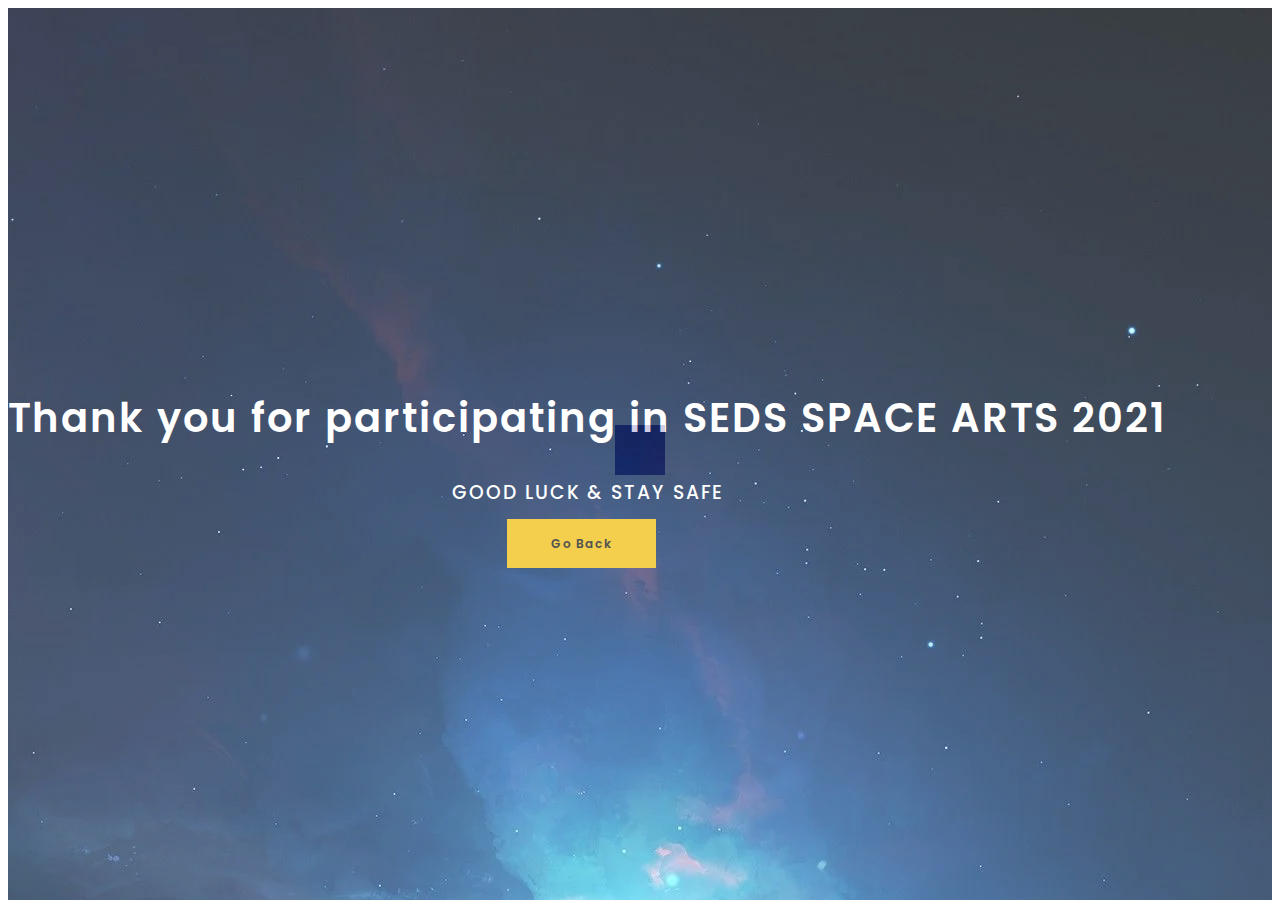
<file: public/success.html>
<!DOCTYPE html>
<html lang="en">

<head>
	<!--
New Event
http://www.templatemo.com/tm-486-new-event
-->
	<title>SEDS SABRA - SPACE ARTS 2021</title>
	<meta name="description" content="">
	<meta name="author" content="">
	<meta charset="UTF-8">
	<meta http-equiv="X-UA-Compatible" content="IE=Edge">
	<meta name="viewport" content="width=device-width, initial-scale=1, maximum-scale=1">

	<link rel="stylesheet" href="https://maxcdn.bootstrapcdn.com/bootstrap/3.3.6/css/bootstrap.min.css"
		integrity="sha384-1q8mTJOASx8j1Au+a5WDVnPi2lkFfwwEAa8hDDdjZlpLegxhjVME1fgjWPGmkzs7" crossorigin="anonymous">
	<link rel="stylesheet" href="css/animate.css">
	<link rel="stylesheet" href="css/font-awesome.min.css">
	<link rel="stylesheet" href="css/owl.theme.css">
	<link rel="stylesheet" href="css/owl.carousel.css">

	<!-- Main css -->
	<link rel="stylesheet" href="css/style.css">

	<!-- Google Font -->
	<link href='https://fonts.googleapis.com/css?family=Poppins:400,500,600' rel='stylesheet' type='text/css'>

</head>

<body data-spy="scroll" data-offset="50" data-target=".navbar-collapse">

	<!-- =========================
     PRE LOADER       
============================== -->
	<div class="preloader">

		<div class="sk-rotating-plane"></div>

	</div>

	<!-- =========================
    INTRO SECTION   
============================== -->
	<section id="intro" class="parallax-section success">
		<div class="container">
			<div class="row">

				<div class="col-md-12 col-sm-12">
					<h1 class="wow fadeInUp" data-wow-delay="0.9s">Thank you for participating in SEDS SPACE ARTS 2021</h1>
					<h3 class="wow bounceIn" data-wow-delay="1.3s">GOOD LUCK & STAY SAFE</h3>
					<a href="index.html" class="btn btn-lg btn-danger smoothScroll wow fadeInUp"
						data-wow-delay="2.0s">Go Back</a>
				</div>


			</div>
		</div>
	</section>



	<!-- =========================
     SCRIPTS   
============================== -->
	<script src="js/jquery.js"></script>
	<script src="js/bootstrap.min.js"></script>
	<script src="js/jquery.parallax.js"></script>
	<script src="js/owl.carousel.min.js"></script>
	<script src="js/smoothscroll.js"></script>
	<script src="js/wow.min.js"></script>
	<script src="js/custom.js"></script>

</body>

</html>
</file>
<file: public/css/style.css>
/*

New Event

http://www.templatemo.com/tm-486-new-event

*/

body {
		background: #ffffff;
    font-family: 'Poppins', sans-serif;
    font-style: normal;
		font-weight: 400;
}


/*---------------------------------------
    Typorgraphy              
-----------------------------------------*/
h1,h2,h3,h4,h5,h6 {
  font-weight: 600;
}

h3,h5 {
  font-weight: 500;
}

h1 {
    font-size: 40px;
    letter-spacing: 2px;
}

h2 {
  font-size: 30px;
  text-transform: uppercase;
}

h3 {
  line-height: 36px;
}

h5 {
    letter-spacing: 1px;
    padding-top: 10px;
}

p {
    color: #707070;
    font-size: 14px;
    line-height: 24px;
}

a {
  text-decoration: none !important;
  outline: none;
}

.highlight{
  color: #F1C01B;
}

/*---------------------------------------
    General               
-----------------------------------------*/
.section-title {
  margin-bottom: 32px;
}

#overview,
#register {
  padding-top: 14rem;
  padding-bottom: 14rem;
}

#detail, #video,
#speakers, 
#program,
#sponsors, 
#contact, footer {
    padding-top: 5rem;
    padding-bottom: 5rem;
}

#detail,
#speakers, #sponsors,
footer {
  text-align: center;
}

#overview h3,
#detail h3, #video h3,
#register h3,
#venue h3,
#contact h3 {
    padding-bottom: 12px;
}

#intro .btn,
#contact .btn {
    background: transparent;
    border: 2px solid #ffffff;
    border-radius: 0px;
    color: #ffffff;
    font-weight: 600;
    letter-spacing: 1px;
    font-size: 12px;
    padding: 14px 42px;
    margin-top: 42px;
    margin-right: 12px;
    -webkit-transition: all 0.4s ease-in-out;
    transition: all 0.4s ease-in-out;
}

#intro .btn-danger,
#contact .btn-danger {
    color: #222;
    background:  #F1C01B;
    border-color: transparent;
}

#contact .btn {
  border-radius: 100px;
}

#intro .btn-danger:hover {
  background: transparent;
  border-color: #ffffff;
  color: #ffffff;
}

#contact .btn-danger:hover {
  background: #222;
}

#intro .btn-default:hover {
    background: #ffffff;
    color: #333333;
    border-color: transparent;
}

.parallax-section {
  background-attachment: fixed !important;
  background-size: cover !important;
}


/*---------------------------------------
    Preloader section              
-----------------------------------------*/
.preloader {
  position: fixed;
  top: 0;
  left: 0;
  width: 100%;
  height: 100%;
  z-index: 99999;
  display: flex;
  flex-flow: row nowrap;
  justify-content: center;
  align-items: center;
  background: none repeat scroll 0 0 #ffffff;
}

.sk-rotating-plane {
  width: 50px;
  height: 50px;
  background-color: #311b92;
  -webkit-animation: sk-rotatePlane 1.2s infinite ease-in-out;
          animation: sk-rotatePlane 1.2s infinite ease-in-out; }

@-webkit-keyframes sk-rotatePlane {
  0% {
    -webkit-transform: perspective(120px) rotateX(0deg) rotateY(0deg);
            transform: perspective(120px) rotateX(0deg) rotateY(0deg); }
  50% {
    -webkit-transform: perspective(120px) rotateX(-180.1deg) rotateY(0deg);
            transform: perspective(120px) rotateX(-180.1deg) rotateY(0deg); }
  100% {
    -webkit-transform: perspective(120px) rotateX(-180deg) rotateY(-179.9deg);
            transform: perspective(120px) rotateX(-180deg) rotateY(-179.9deg); } }

@keyframes sk-rotatePlane {
  0% {
    -webkit-transform: perspective(120px) rotateX(0deg) rotateY(0deg);
            transform: perspective(120px) rotateX(0deg) rotateY(0deg); }
  50% {
    -webkit-transform: perspective(120px) rotateX(-180.1deg) rotateY(0deg);
            transform: perspective(120px) rotateX(-180.1deg) rotateY(0deg); }
  100% {
    -webkit-transform: perspective(120px) rotateX(-180deg) rotateY(-179.9deg);
            transform: perspective(120px) rotateX(-180deg) rotateY(-179.9deg); } }



/*---------------------------------------
    Navigation Links section              
-----------------------------------------*/
.custom-navbar {
    margin-bottom: 0;
    background-color: #101010;
}

.custom-navbar .navbar-brand {
    color: #ffffff;
    font-weight: 600;
    font-size: 3rem;
    line-height: 40px;
}

.custom-navbar .nav li a {
    color: #ddd;
    font-size: 16px;
    font-weight: 500;
    letter-spacing: 0.6px;
    text-transform: uppercase;
    line-height: 40px;
    transition: all 0.4s ease-in-out;
}

.custom-navbar .nav li a:hover {
    background: transparent;
    color: #F1C01B;
}

.custom-navbar .navbar-nav > li > a:hover,
.custom-navbar .navbar-nav > li > a:focus {
  background-color: transparent;
}

.custom-navbar .nav li.active > a {
    background-color: transparent;
    color: #F1C01B;
}

.custom-navbar .navbar-toggle {
    border: none;
    padding-top: 10px;
}

.custom-navbar .navbar-toggle {
    background-color: transparent;
}

.custom-navbar .navbar-toggle .icon-bar {
    background: #ffffff;
    border-color: transparent;
}

@media(min-width:768px) {
    .custom-navbar {
        padding: 20px 0;
        border-bottom: 0;
        background: 0 0; 
    }
    .custom-navbar.top-nav-collapse {
        background: #101010;
        padding: 0;
    }

}



/*---------------------------------------
    Intro section              
-----------------------------------------*/

#intro {
    background: url('../images/intro-bg.webp') 50% 0 repeat-y fixed;
    -webkit-background-size: cover;
    background-size: cover;
    background-position: center center;
    color: #ffffff;
    display: -webkit-box;
    display: -webkit-flex;
     display: -ms-flexbox;
    display: flex;
    -webkit-box-align: center;
     -webkit-align-items: center;
      -ms-flex-align: center;
          align-items: center;
    height: 100vh;
    text-align: center;
}

#intro h3 {
  letter-spacing: 2px;
}

.success{
  background: url('../images/outro-bg.webp') 50% 0 repeat-y fixed !important;
}


/*---------------------------------------
   Overview  section              
-----------------------------------------*/
#overview img {
  position: relative;
  padding-bottom: 32px;
}

/*
=======================
----- Theme Section ----
=======================
*/

.second-slide {
  text-align: center;
  background: #f9f9f9;
  width: 100%;
}

.second-slide .heading h1 {
  margin-top: 30px;
  font-size: 38px;
  text-transform: uppercase;
  color: #fff;
  font-weight: 900;
  letter-spacing: 1px;
}

.second-slide .heading span {
  font-size: 16px;
  text-transform: uppercase;
  color: #ffbb05;
  font-weight: 300;
  letter-spacing: 0.5px;
}

.second-slide img {
  width: 100%;
  overflow: hidden;
}

.second-slide .left-image {
  padding-right: 0px!important;
}

.second-slide .right-image {
  padding-left: 0px!important;
}

.second-slide .right-about-text {
  text-align: left;
  margin-left: 15px;
  margin-right: 30px;
}

.second-slide .right-about-text h4 {
  font-size: 19px;
  color: #121212;
  text-transform: uppercase;
  letter-spacing: 1px;
  margin-top: 30px;
  margin-bottom: 25px;
}

.second-slide .right-about-text .primary-button {
  margin-top: 25px;
}

.second-slide .left-about-text {
  text-align: left;
  margin-left: 15px;
  margin-left: 30px;
}

.second-slide .left-about-text h4 {
  font-size: 19px;
  color: #121212;
  text-transform: uppercase;
  letter-spacing: 1px;
  margin-top: 30px;
  margin-bottom: 25px;
}

.second-slide .left-about-text .primary-button {
  margin-top: 25px;
}

.second-slide p{
  text-indent: 25px;
}

/*---------------------------------------
   About section              
-----------------------------------------*/
#faq {
  background: #fff;
  padding-top: 8rem;
  padding-bottom: 8rem;
}

#faq .panel-group {
  margin-top: 32px;
}

#faq .panel-group .panel {
  margin-bottom: 8px;
}

#faq .panel-default {
  border: none;
}

#faq .panel-default>.panel-heading {
  background: #f0f0f0;
  color: #505050;
}

#faq .panel-heading {
  border: none;
  padding-top: 8px;
  padding-bottom: 6px;
}

#faq .panel-default>.panel-heading+.panel-collapse>.panel-body {
  border-top: none;
  padding-top: 22px;
  padding-left: 32px;
  padding-bottom: 22px;
}

#faq .panel-heading .panel-title a[data-toggle="collapse"] {
  font-size: 18px;
  font-weight: 500;
  position: relative;
  display: block;
  width: 100%;
  height: 100%;
  padding: 10px 15px;
}

#faq .panel-heading .panel-title a[data-toggle="collapse"]::after {
  content: "-";
  display: block;
  position: absolute;
  line-height: 1;
  right: 1em;
  top: 50%;
  transform: translateY(-50%);
}

#faq .panel-heading .panel-title a[data-toggle="collapse"].collapsed::after {
  content: "+";
}


/*---------------------------------------
    Detail section              
-----------------------------------------*/
#detail {
    background: #311b92;
    color: #ffffff;
}

#detail .fa {
  color: #F1C01B;
  font-size: 48px;
}

#detail .sabra-icon {
  background-image: url('/images/seds-sabra-logo.jpeg');
  border-radius: 50%;
  background-size: contain;
  height: 120px;
  width: 120px;
  display: inline-block;
}

#detail .srilanka-icon {
  height: 65px;
  width: 120px;
  display: inline-block;
  background-repeat: no-repeat;
  background-size: contain;
  background-image: url('/images/seds-srilanka-logo.png');
}

#detail .spaceart-icon {
  height: 120px;
  width: 120px;
  border-radius: 50%;
  display: inline-block;
  background-size: contain;
  background-image: url('/images/seds-spaceart-logo.jpg');
}



/*---------------------------------------
    Video section              
-----------------------------------------*/
#video iframe {
  border: none;
}



/*---------------------------------------
   Judge panel section              
-----------------------------------------*/
#speakers {
    background: #f9f9f9;
}

#speakers h3 {
    font-size: 18px;
    margin-bottom: 0px;
}

#speakers h6 {
  color: #666;
  margin-top: 4px;
}

#speakers img {
  width: 100%;
  max-width: 100%;
  height: auto;
}

#speakers .col-md-3 {
    display: block;
    width: 100%;
    padding-top: 30px;
    padding-bottom: 20px;
    margin-bottom: 22px;
}

#speakers .speakers-wrapper {
    background: #ffffff;
    padding-bottom: 22px;
}

.judge-fa li a{
  font-size: 24px !important;
  color:  #311b92 !important;
}

.judge-fa li a:hover{
  color:   #F1C01B !important;
}



/*---------------------------------------
   Program section              
-----------------------------------------*/
#program h4 {
    color: #808080;
    font-size: 12px;
}

#program h3 {
  margin-top: 16px;
}

/*----------------------------------------
    Time Line 
------------------------------------------ */ 
.timeline {
  list-style: none;
  padding: 20px 0 20px;
  position: relative;
}

.timeline:before {
top: 0;
bottom: 0;
position: absolute;
content: " ";
width: 3px;
background-color: #eeeeee;
left: 50%;
margin-left: -1.5px;
}

.timeline > li {
margin-bottom: 20px;
position: relative;
}

.timeline > li:before,
.timeline > li:after {
content: " ";
display: table;
}

.timeline > li:after {
clear: both;
}

.timeline > li:before,
.timeline > li:after {
content: " ";
display: table;
}

.timeline > li:after {
clear: both;
}

.timeline > li > .timeline-panel {
width: 46%;
float: left;
border: 1px solid #d4d4d4;
border-radius: 2px;
padding: 20px;
position: relative;
-webkit-box-shadow: 0 1px 6px rgba(0, 0, 0, 0.175);
box-shadow: 0 1px 6px rgba(0, 0, 0, 0.175);
}

.timeline > li > .timeline-panel:before {
position: absolute;
top: 26px;
right: -15px;
display: inline-block;
border-top: 15px solid transparent;
border-left: 15px solid #ccc;
border-right: 0 solid #ccc;
border-bottom: 15px solid transparent;
content: " ";
}

.timeline > li > .timeline-panel:after {
position: absolute;
top: 27px;
right: -14px;
display: inline-block;
border-top: 14px solid transparent;
border-left: 14px solid #fff;
border-right: 0 solid #fff;
border-bottom: 14px solid transparent;
content: " ";
}

.timeline > li > .timeline-badge {
color: #fff;
width: 50px;
height: 50px;
line-height: 50px;
font-size: 1.4em;
text-align: center;
position: absolute;
top: 16px;
left: 50%;
margin-left: -25px;
background-color: #999999;
z-index: 100;
border-top-right-radius: 50%;
border-top-left-radius: 50%;
border-bottom-right-radius: 50%;
border-bottom-left-radius: 50%;
}

.timeline > li.timeline-inverted > .timeline-panel {
float: right;
}

.timeline > li.timeline-inverted > .timeline-panel:before {
border-left-width: 0;
border-right-width: 15px;
left: -15px;
right: auto;
}

.timeline > li.timeline-inverted > .timeline-panel:after {
border-left-width: 0;
border-right-width: 14px;
left: -14px;
right: auto;
}

.timeline-badge.primary {
  background-color: #F1C01B !important;
}

.timeline-badge.success {
  background-color: #311a91 !important;
}

.timeline-badge.warning {
  background-color: #F1C01B !important;
}

.timeline-badge.danger {
  background-color: #311a91 !important;
}

.timeline-badge.info {
  background-color: #01579b !important;
}

.timeline-title {
  margin-top: 0;
  color: inherit;
}

.timeline-body > p,
.timeline-body > ul {
  margin-bottom: 0;
}

.timeline-body > p + p {
margin-top: 5px;
}

@media (max-width: 767px) {
ul.timeline:before {
  left: 40px;
}

ul.timeline > li > .timeline-panel {
  width: calc(100% - 90px);
  width: -moz-calc(100% - 90px);
  width: -webkit-calc(100% - 90px);
}

ul.timeline > li > .timeline-badge {
  left: 15px;
  margin-left: 0;
  top: 16px;
}

ul.timeline > li > .timeline-panel {
  float: right;
}

ul.timeline > li > .timeline-panel:before {
  border-left-width: 0;
  border-right-width: 15px;
  left: -15px;
  right: auto;
}

ul.timeline > li > .timeline-panel:after {
  border-left-width: 0;
  border-right-width: 14px;
  left: -14px;
  right: auto;
}
}

/*---------------------------------------
    Guidelines section              
-----------------------------------------*/
#register {
    background-color:#f9f9f9;
    -webkit-background-size: cover;
    background-size: cover;
    background-position: center center;
    color: #222;
}




/*---------------------------------------
   prize section              
-----------------------------------------*/
#venue {
    text-align: center;
    background: url('../images/venue-bg.webp') 50% 0 repeat-y fixed;
    background-size: contain;
    background-position: center center;
    padding-top: 7rem;
    padding-bottom: 7rem;
    
}

#venue p {
  padding-top: 12px;
  padding-bottom: 18px;
}

/* prize cards */
.tm-padding-top-bottom-100 {
  padding-top: 100px;
  padding-bottom: 100px;
}
.tm-work-h3 {
  color:  whitesmoke;
  font-size: 20px;
  font-weight: bold;
  letter-spacing: 1px;
  padding-bottom: 10px;
}
.work-wrapper {
  background-color: rgb(34,34,34,0.9);
  border: 1px solid #666;
  border-radius: 2px;
  text-align: center;
  padding: 80px 40px 80px 40px;
  -webkit-transition: all 0.6s ease-in;
          transition: all 0.6s ease-in;
}

.work-wrapper p{
  color:white;
}

.work-wrapper:hover { border: 0.5rem solid #01579b; }
.work-wrapper .fa {
  color: #FED130;
  font-size: 100px;
  padding-bottom: 40px;
}

/*---------------------------------------
   Sponsors section              
-----------------------------------------*/
#sponsors img {
  margin-top: 18px;
  border:2px solid grey;
}


/*---------------------------------------
   Contact section              
-----------------------------------------*/
#contact {
    background: url('../images/contact-bg.jpg') 50% 0 repeat-y fixed;
    background-size: cover;
    background-position: center center;
}

#contact .contact_des {
  padding-top: 3rem;
  padding-right: 2rem;
}

#contact .contact_detail {
  background: #ffffff;
  padding: 5rem 5rem 12rem 5rem;
}

#contact .form-control {
  background: transparent;
  border: none;
  border-bottom: 1px solid #f0f0f0;
  border-radius: 0px;
  box-shadow: none;
  margin-bottom: 16px;
  transition: all 0.4s ease-in-out;
}

#contact .form-control:focus {
  border-bottom-color: #999;
}

#contact input {
  height: 45px;
}

#contact input[type="submit"] {
  background: #222;
  border-radius: 100px;
  border: none;
  color: #ffffff;
  letter-spacing: 2px;
  height: 50px;
  margin-top: 12px;
  transition: all 0.4s ease-in-out;
}

#contact input[type="submit"]:hover {
  background: #f2545f;
}



/*---------------------------------------
   Footer section              
-----------------------------------------*/
footer {
  background-attachment: fixed;
}



/* Back top */
.go-top {
  background-color: #222;
  bottom: 2em;
  right: 2em;
  color: #ffffff;
  font-size: 32px;
  display: none;
  position: fixed;
  text-decoration: none;
  width: 60px;
  height: 60px;
  line-height: 60px;
  text-align: center;
  transition: all 0.4s ease-in-out;
}

.go-top:hover {
    background: #f2545f;
    color: #ffffff;
}


/*---------------------------------------
   Social icon             
-----------------------------------------*/
.social-icon {
    position: relative;
    padding: 0;
    margin: 0;
}

.social-icon li {
    display: inline-block;
    list-style: none;
}

.social-icon li a {
    color: #666;
    border-radius: 100px;
    font-size: 36px;
    text-decoration: none;
    transition: all 0.4s ease-in-out;
    width: 50px;
    height: 50px;
    text-align: center;
    line-height: 50px;
    
}

.social-icon li a:hover {
    background: #311b92;
    color: #ffffff;
}



/*---------------------------------------
   Responsive styles            
-----------------------------------------*/
@media (max-width: 980px) {

  p {font-size: 13px;}

  .custom-navbar .navbar-brand {
    font-size: 2rem;
  }

  .custom-navbar .nav li a {
    font-size: 11px;
	line-height: 20px;
  }

  #intro { height: 65vh; }

  #video iframe {
    margin-top: 42px;
  }

  #contact .contact_detail {
  background: #ffffff;
  padding: 10rem 3rem 10rem 5rem;
}

}

@media (max-width: 768px) {

  .custom-navbar .navbar-brand {
    line-height: 20px;
  }

  #overview img,
  #detail .col-md-4,
  #register form {
    padding-top: 32px;
  }

  .nav-tabs > li > a {
    font-size: 13px;
  }

  #program img {
    padding-bottom: 32px;
  }

  #sponsors img {
    padding-top: 22px;
  }

  #contact .contact_detail {
    margin-top: 82px;
  }

}

@media (max-width: 760px) {

  #intro {
    height: 100vh;
  }

}
</file>
